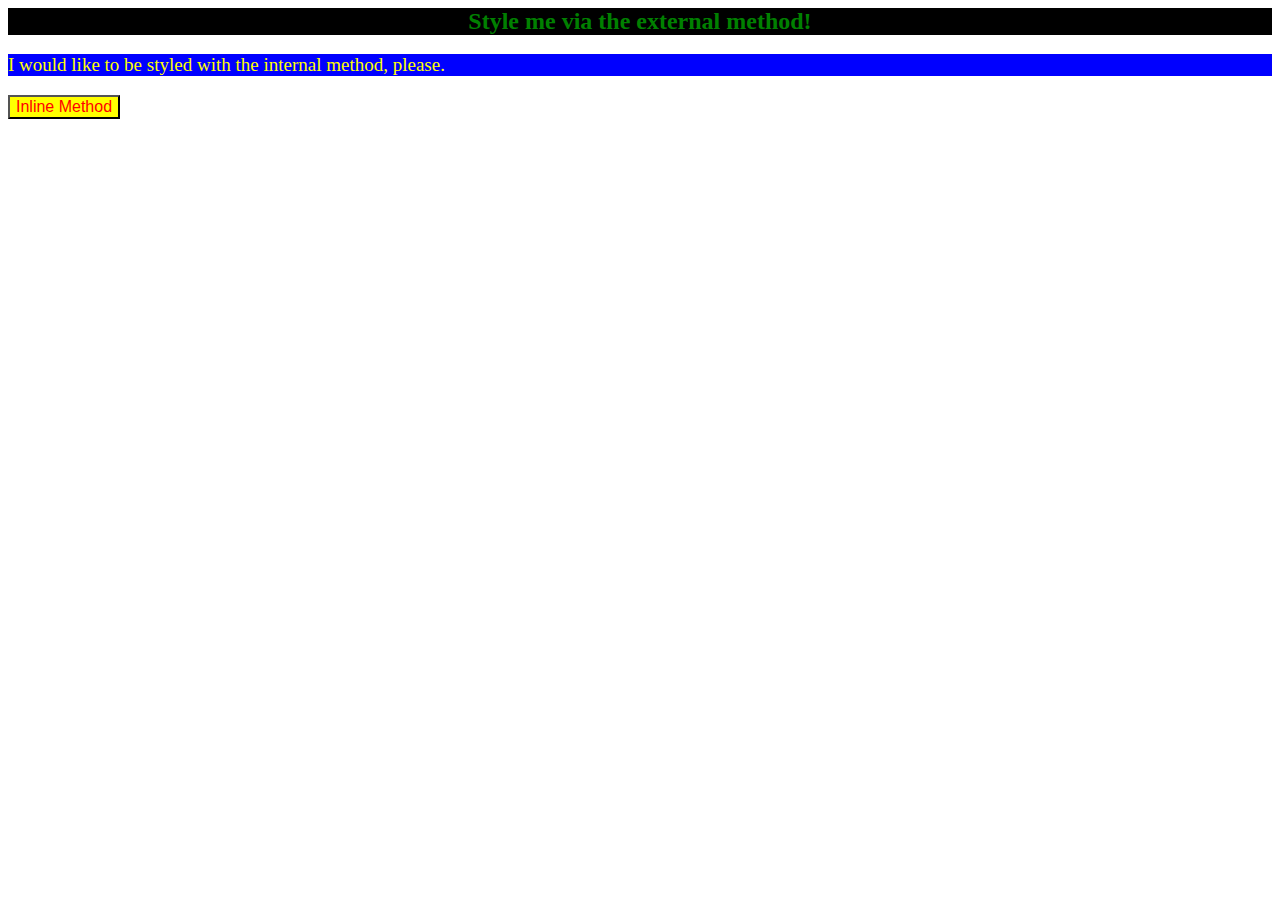
<file: foundations/01-css-methods/index.html>
<!DOCTYPE html>
<html lang="en">
  <head>
    <style>
      p {
        color: yellow;
        background-color: blue;
        font-size: 19px;
      }
    </style>
    <link rel="stylesheet" href="styles.css">
    <meta charset="UTF-8">
    <meta http-equiv="X-UA-Compatible" content="IE=edge">
    <meta name="viewport" content="width=device-width, initial-scale=1.0">
    <title>Methods for Adding CSS</title>
  </head>
  <body>
    <div>Style me via the external method!</div>
    <p>I would like to be styled with the internal method, please.</p>
    <button style="color:red; background-color: yellow; font-size: 16px;">Inline Method</button>
  </body>
</html>
</file>
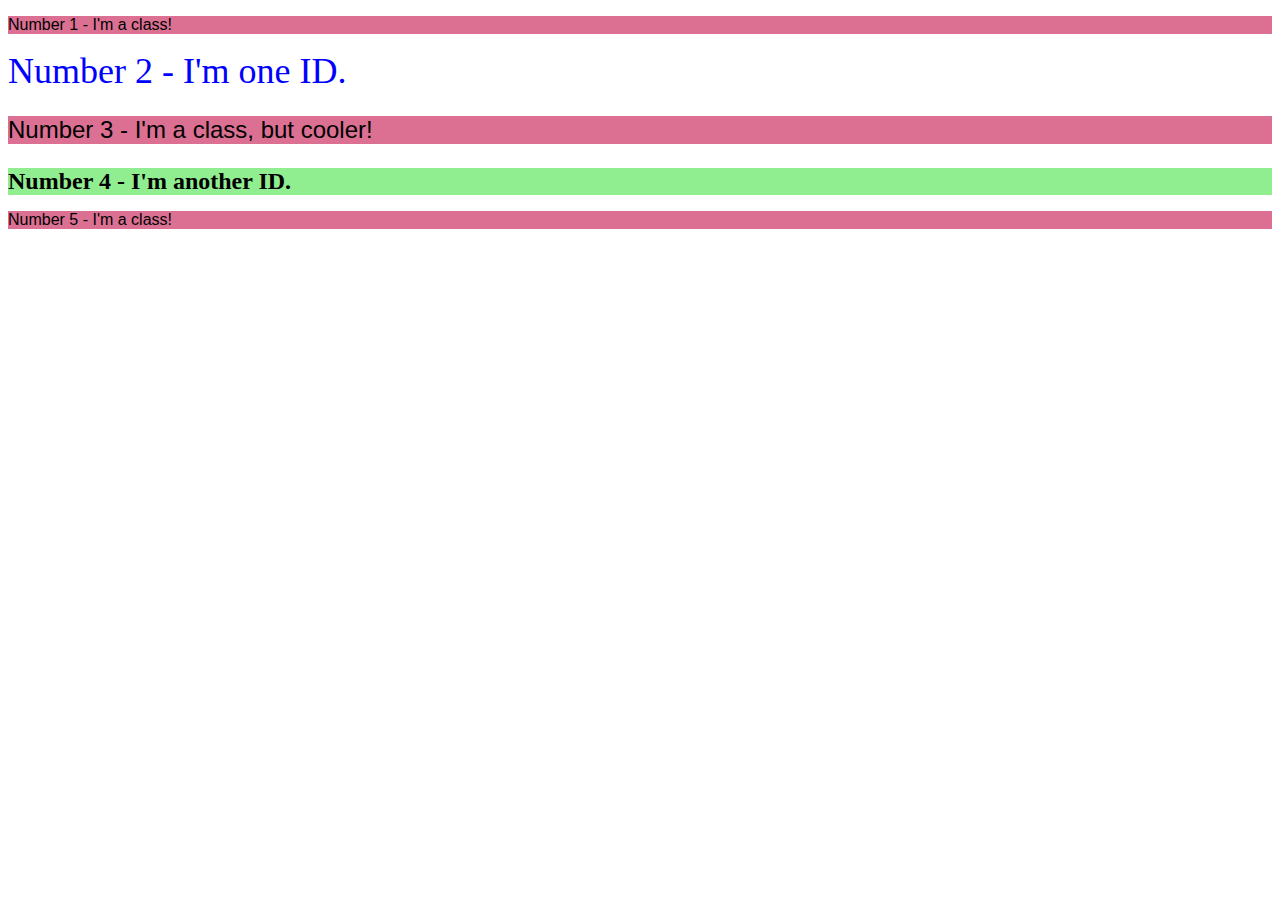
<file: foundations/02-class-id-selectors/index.html>
<!DOCTYPE html>
<html lang="en">
  <head>
    <meta charset="UTF-8">
    <meta http-equiv="X-UA-Compatible" content="IE=edge">
    <meta name="viewport" content="width=device-width, initial-scale=1.0">
    <title>Class and ID Selectors</title>
    <link rel="stylesheet" href="style.css">
  </head>
  <body>
    <p class="odd">Number 1 - I'm a class!</p>
    <div id="new">Number 2 - I'm one ID.</div>
    <p class="odd oddly">Number 3 - I'm a class, but cooler!</p>
    <div id="new2">Number 4 - I'm another ID.</div>
    <p class="odd">Number 5 - I'm a class!</p>
  </body>
</html>
</file>
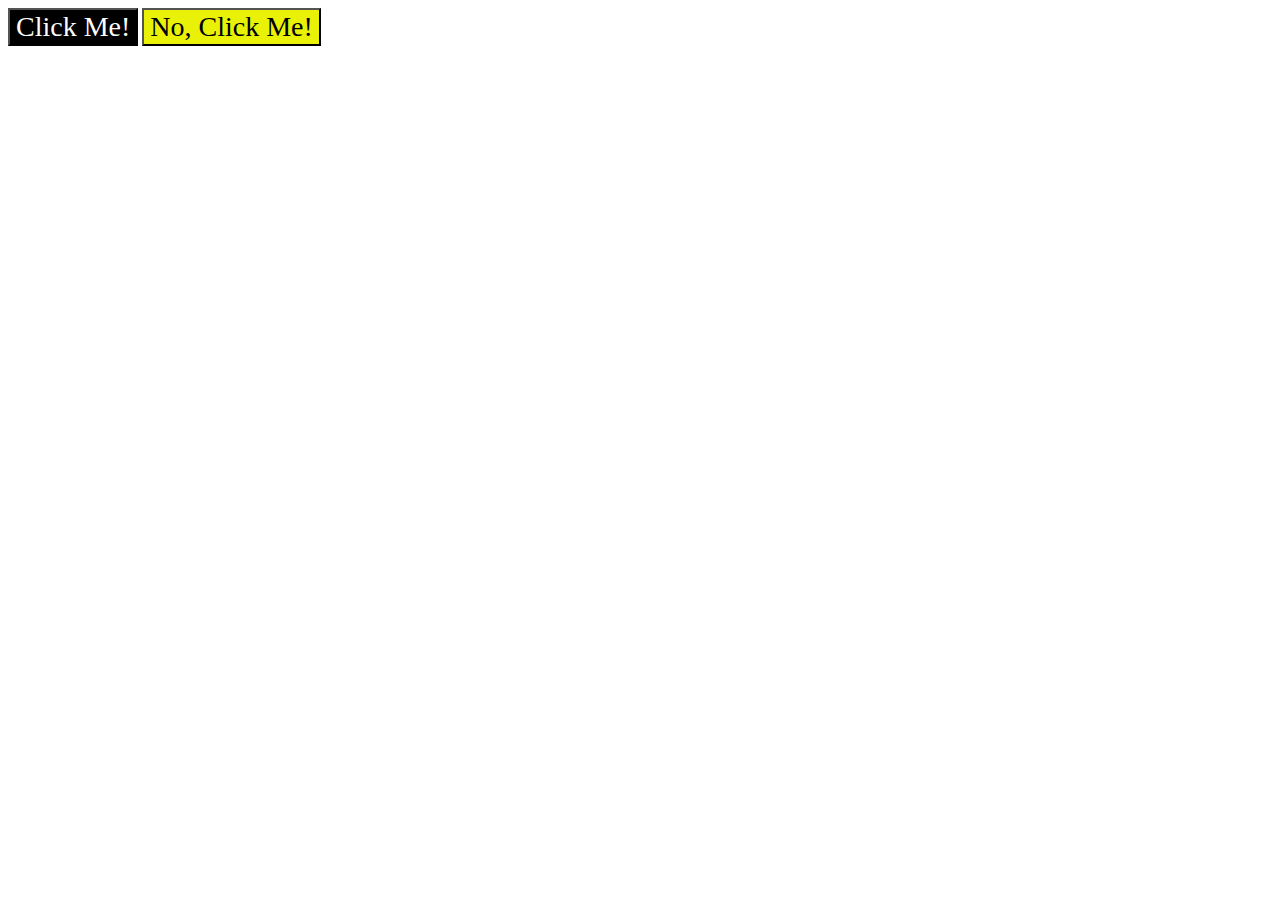
<file: foundations/03-grouping-selectors/index.html>
<!DOCTYPE html>
<html lang="en">
  <head>
    <meta charset="UTF-8">
    <meta http-equiv="X-UA-Compatible" content="IE=edge">
    <meta name="viewport" content="width=device-width, initial-scale=1.0">
    <title>Grouping Selectors</title>
    <link rel="stylesheet" href="style.css">
  </head>
  <body>
    <button class="inverted">Click Me!</button>
    <button class="fancy">No, Click Me!</button>
  </body>
</html>
</file>
<file: foundations/01-css-methods/styles.css>
div {
    color: green;
    background-color: black;
    font-size: 24px;
    text-align: center;
    font-weight: 800;
}
</file>
<file: foundations/02-class-id-selectors/style.css>
.odd {
    background-color:palevioletred;
    font-family: Verdana, Geneva, Tahoma, sans-serif;
}

#new {
    color: blue;
    font-size: 36px;
}
.oddly {
    font-size: 24px;
}

#new2 {
    font-weight: bold;
    background-color: lightgreen;
    font-size: 24px;
}
</file>
<file: foundations/03-grouping-selectors/style.css>
.inverted,
.fancy {
    font-size: 28px;
    font-family: 'Times New Roman', Times, serif;
}

.inverted {
    background-color: rgb(0, 0, 0);
    color: rgb(253, 253, 253)
}
.fancy {
    background-color: rgb(233, 241, 6)
}
</file>
